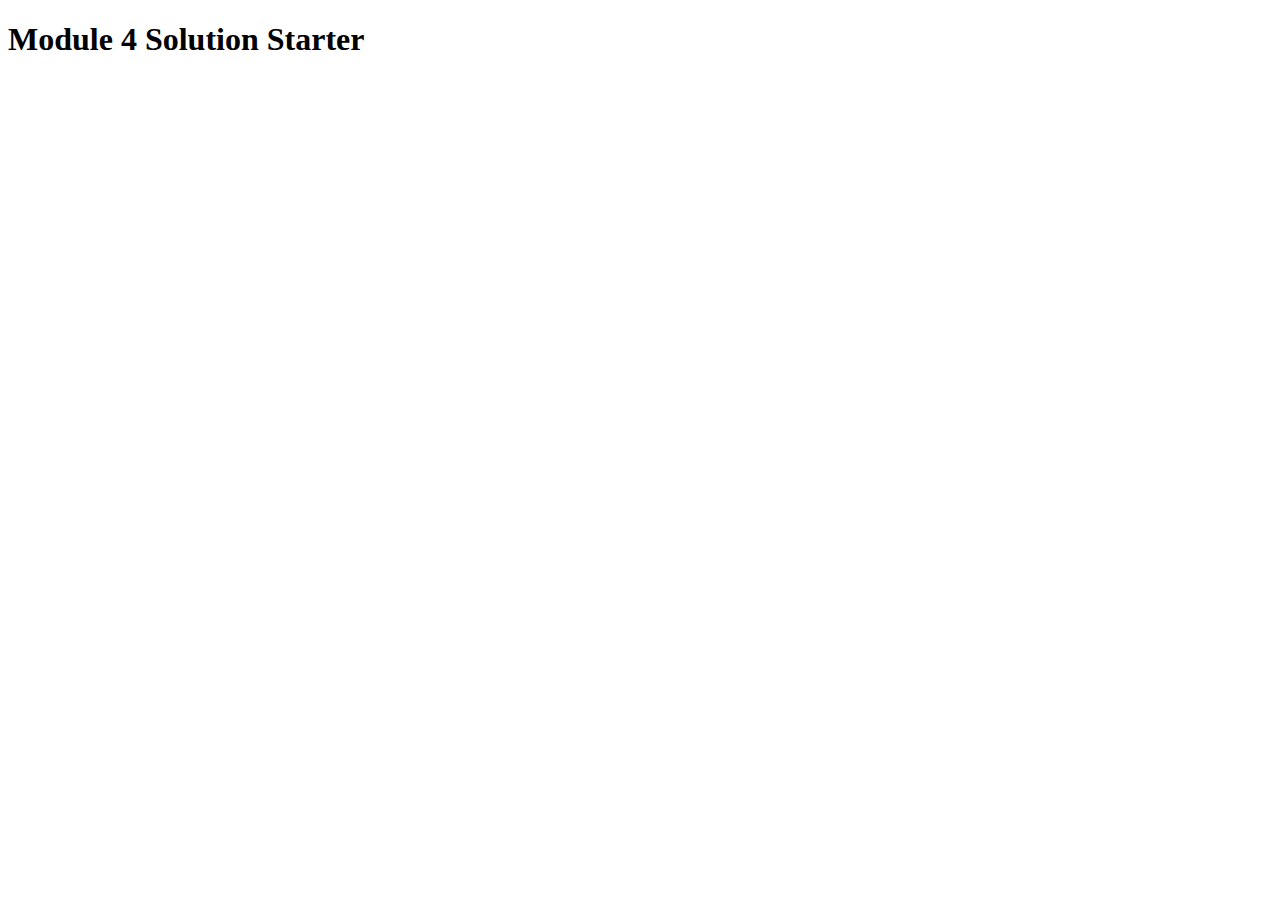
<file: assignment 4/index.html>
<!DOCTYPE html>
<html>
<head>
  <meta charset="utf-8">
  <title>Module 4 Solution Starter</title>
  <script src="SpeakHello.js"></script>
  <script src="SpeakGoodBye.js"></script>
  <script src="script.js"></script>
</head>
<body>
  <h1>Module 4 Solution Starter</h1>
</body>
</html>
</file>
